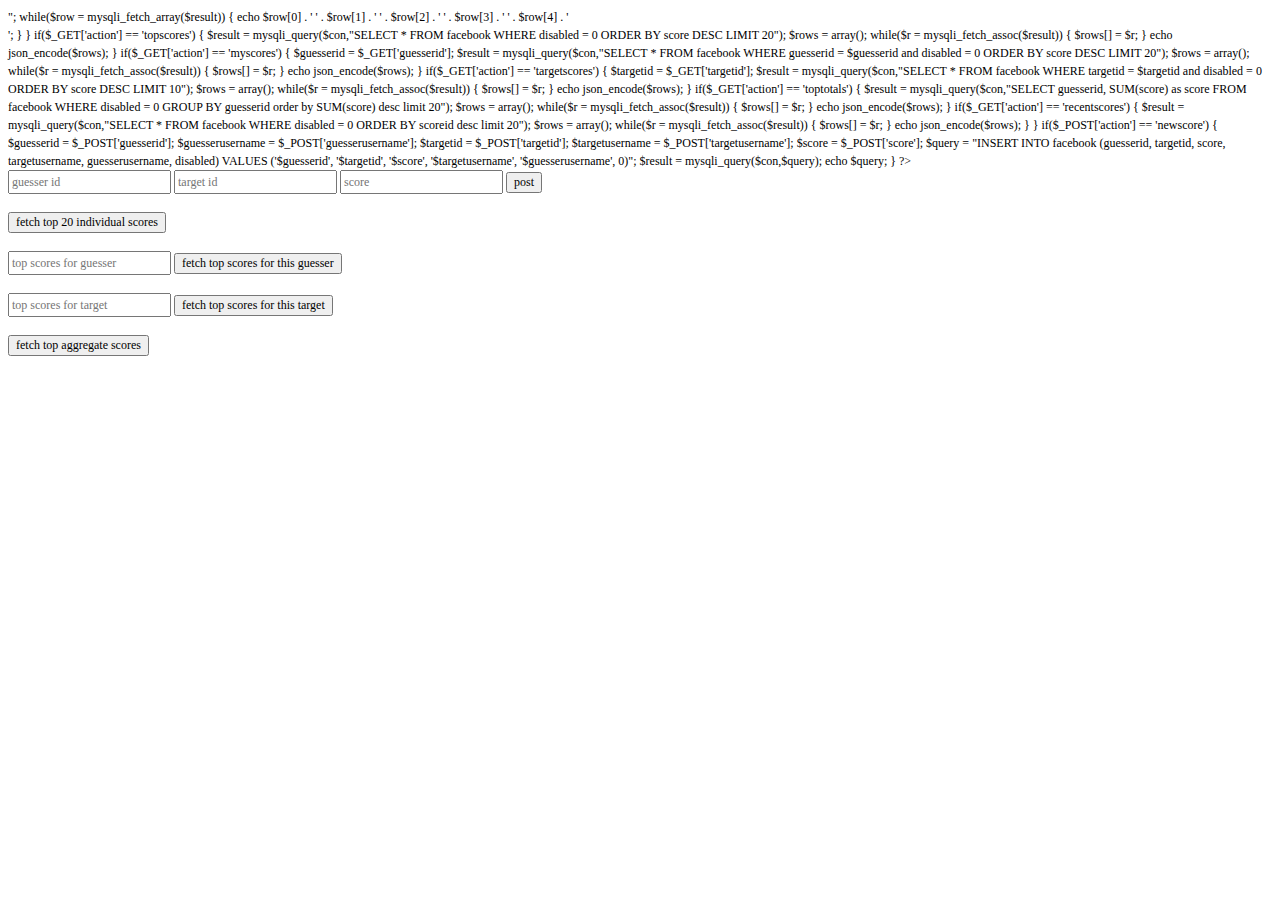
<file: dbtest.html>
<!doctype html>
<html>
	<head>
		<script src="_js/jquery-1.10.2.min.js"></script>
		<script src="dbtest.js"></script>
	<style>
	* {
		font-family: verdana;
		font-size: 12px;
		line-height: 150%;
	}
	</style>
	</head>
	<body>
	<div id="text"></div>
	<input type="text" id="guesserid" placeholder="guesser id">
	<input type="text" id="targetid" placeholder="target id">
	<input type="text" id="score" placeholder="score">
	<input type="button" id="postbutton" value="post">

	<br><br>
	<input type="button" id="topscores" value="fetch top 20 individual scores">

	<br><br>
	<input type="text" id="myscores" placeholder="top scores for guesser">
	<input type="button" id="myscoresbutton" value="fetch top scores for this guesser">

	<br><br>
	<input type="text" id="targetscores" placeholder="top scores for target">
	<input type="button" id="targetscoresbutton" value="fetch top scores for this target">

	<br><br>
	<input type="button" id="toptotals" value="fetch top aggregate scores">

	<div id="results"></div>

	</body>
</html>
</file>
